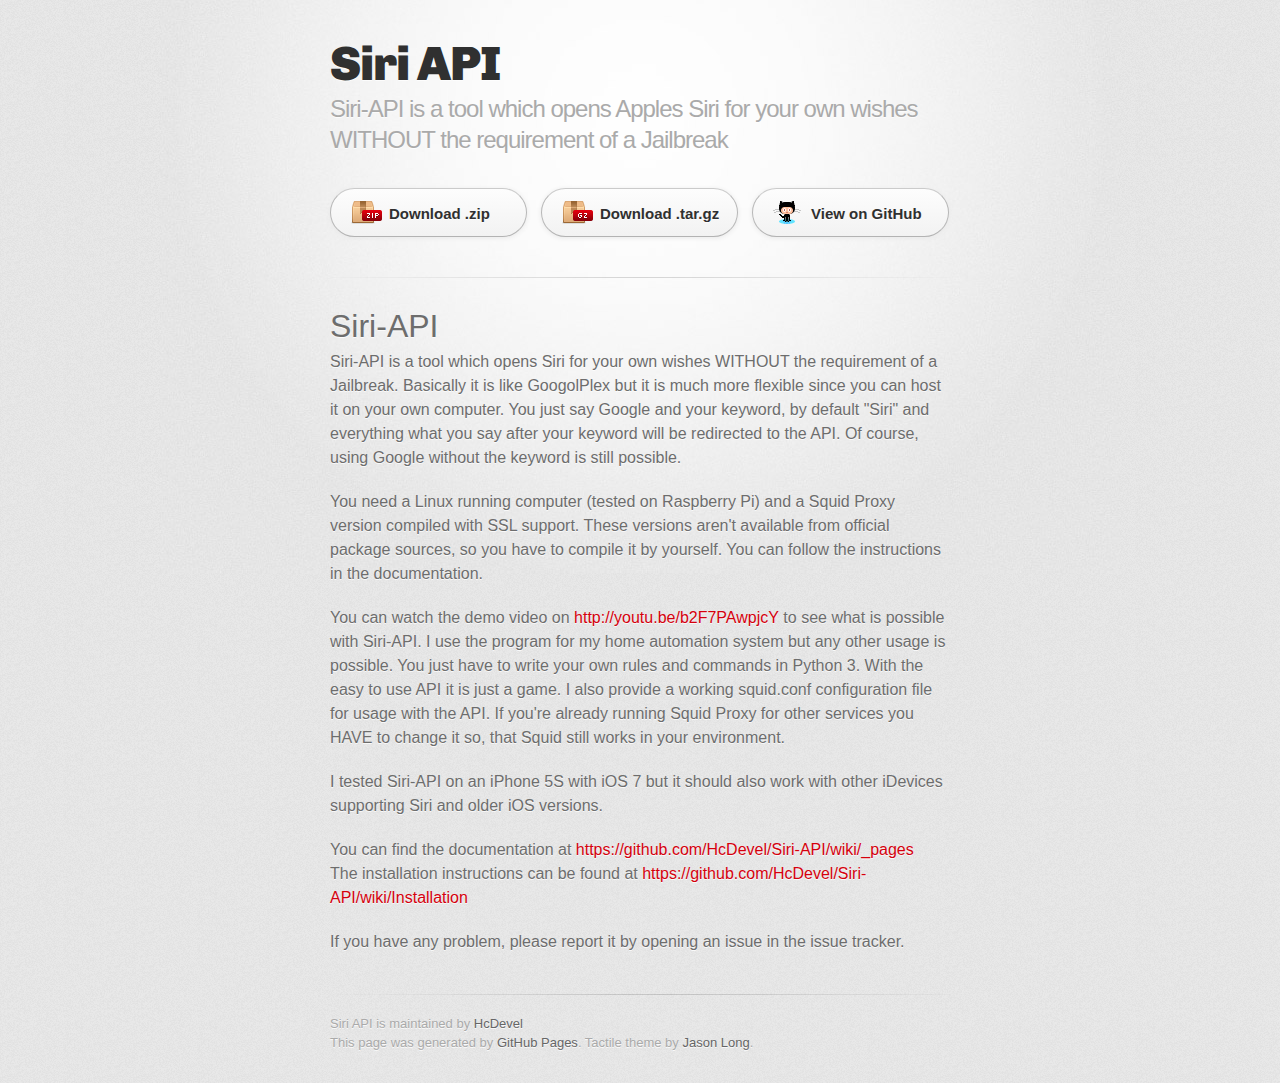
<file: index.html>
<!DOCTYPE html>
<html>
  <head>
    <meta charset='utf-8'>
    <meta http-equiv="X-UA-Compatible" content="chrome=1">
    <link href='https://fonts.googleapis.com/css?family=Chivo:900' rel='stylesheet' type='text/css'>
    <link rel="stylesheet" type="text/css" href="stylesheets/stylesheet.css" media="screen" />
    <link rel="stylesheet" type="text/css" href="stylesheets/pygment_trac.css" media="screen" />
    <link rel="stylesheet" type="text/css" href="stylesheets/print.css" media="print" />
    <!--[if lt IE 9]>
    <script src="//html5shiv.googlecode.com/svn/trunk/html5.js"></script>
    <![endif]-->
    <title>Siri API by HcDevel</title>
  </head>

  <body>
    <div id="container">
      <div class="inner">

        <header>
          <h1>Siri API</h1>
          <h2>Siri-API is a tool which opens Apples Siri for your own wishes WITHOUT the requirement of a Jailbreak</h2>
        </header>

        <section id="downloads" class="clearfix">
          <a href="https://github.com/HcDevel/Siri-API/zipball/master" id="download-zip" class="button"><span>Download .zip</span></a>
          <a href="https://github.com/HcDevel/Siri-API/tarball/master" id="download-tar-gz" class="button"><span>Download .tar.gz</span></a>
          <a href="https://github.com/HcDevel/Siri-API" id="view-on-github" class="button"><span>View on GitHub</span></a>
        </section>

        <hr>

        <section id="main_content">
          <h1>
<a name="siri-api" class="anchor" href="#siri-api"><span class="octicon octicon-link"></span></a>Siri-API</h1>

<p>Siri-API is a tool which opens Siri for your own wishes WITHOUT the requirement of a Jailbreak. Basically it is like GoogolPlex but it is much more flexible since you can host it on your own computer. You just say Google and your keyword, by default "Siri" and everything what you say after your keyword will be redirected to the API. Of course, using Google without the keyword is still possible.</p>

<p>You need a Linux running computer (tested on Raspberry Pi) and a Squid Proxy version compiled with SSL support. These versions aren't available from official package sources, so you have to compile it by yourself. You can follow the instructions in the documentation.</p>

<p>You can watch the demo video on <a href="http://youtu.be/b2F7PAwpjcY">http://youtu.be/b2F7PAwpjcY</a> to see what is possible with Siri-API. I use the program for my home automation system but any other usage is possible. You just have to write your own rules and commands in Python 3. With the easy to use API it is just a game. I also provide a working squid.conf configuration file for usage with the API. If you're already running Squid Proxy for other services you HAVE to change it so, that Squid still works in your environment.</p>

<p>I tested Siri-API on an iPhone 5S with iOS 7 but it should also work with other iDevices supporting Siri and older iOS versions.</p>

<p>You can find the documentation at <a href="https://github.com/HcDevel/Siri-API/wiki/_pages">https://github.com/HcDevel/Siri-API/wiki/_pages</a><br>
The installation instructions can be found at <a href="https://github.com/HcDevel/Siri-API/wiki/Installation">https://github.com/HcDevel/Siri-API/wiki/Installation</a></p>

<p>If you have any problem, please report it by opening an issue in the issue tracker.</p>
        </section>

        <footer>
          Siri API is maintained by <a href="https://github.com/HcDevel">HcDevel</a><br>
          This page was generated by <a href="http://pages.github.com">GitHub Pages</a>. Tactile theme by <a href="https://twitter.com/jasonlong">Jason Long</a>.
        </footer>

        
      </div>
    </div>
  </body>
</html>
</file>
<file: stylesheets/pygment_trac.css>
.highlight  { background: #ffffff; }
.highlight .c { color: #999988; font-style: italic } /* Comment */
.highlight .err { color: #a61717; background-color: #e3d2d2 } /* Error */
.highlight .k { font-weight: bold } /* Keyword */
.highlight .o { font-weight: bold } /* Operator */
.highlight .cm { color: #999988; font-style: italic } /* Comment.Multiline */
.highlight .cp { color: #999999; font-weight: bold } /* Comment.Preproc */
.highlight .c1 { color: #999988; font-style: italic } /* Comment.Single */
.highlight .cs { color: #999999; font-weight: bold; font-style: italic } /* Comment.Special */
.highlight .gd { color: #000000; background-color: #ffdddd } /* Generic.Deleted */
.highlight .gd .x { color: #000000; background-color: #ffaaaa } /* Generic.Deleted.Specific */
.highlight .ge { font-style: italic } /* Generic.Emph */
.highlight .gr { color: #aa0000 } /* Generic.Error */
.highlight .gh { color: #999999 } /* Generic.Heading */
.highlight .gi { color: #000000; background-color: #ddffdd } /* Generic.Inserted */
.highlight .gi .x { color: #000000; background-color: #aaffaa } /* Generic.Inserted.Specific */
.highlight .go { color: #888888 } /* Generic.Output */
.highlight .gp { color: #555555 } /* Generic.Prompt */
.highlight .gs { font-weight: bold } /* Generic.Strong */
.highlight .gu { color: #800080; font-weight: bold; } /* Generic.Subheading */
.highlight .gt { color: #aa0000 } /* Generic.Traceback */
.highlight .kc { font-weight: bold } /* Keyword.Constant */
.highlight .kd { font-weight: bold } /* Keyword.Declaration */
.highlight .kn { font-weight: bold } /* Keyword.Namespace */
.highlight .kp { font-weight: bold } /* Keyword.Pseudo */
.highlight .kr { font-weight: bold } /* Keyword.Reserved */
.highlight .kt { color: #445588; font-weight: bold } /* Keyword.Type */
.highlight .m { color: #009999 } /* Literal.Number */
.highlight .s { color: #d14 } /* Literal.String */
.highlight .na { color: #008080 } /* Name.Attribute */
.highlight .nb { color: #0086B3 } /* Name.Builtin */
.highlight .nc { color: #445588; font-weight: bold } /* Name.Class */
.highlight .no { color: #008080 } /* Name.Constant */
.highlight .ni { color: #800080 } /* Name.Entity */
.highlight .ne { color: #990000; font-weight: bold } /* Name.Exception */
.highlight .nf { color: #990000; font-weight: bold } /* Name.Function */
.highlight .nn { color: #555555 } /* Name.Namespace */
.highlight .nt { color: #000080 } /* Name.Tag */
.highlight .nv { color: #008080 } /* Name.Variable */
.highlight .ow { font-weight: bold } /* Operator.Word */
.highlight .w { color: #bbbbbb } /* Text.Whitespace */
.highlight .mf { color: #009999 } /* Literal.Number.Float */
.highlight .mh { color: #009999 } /* Literal.Number.Hex */
.highlight .mi { color: #009999 } /* Literal.Number.Integer */
.highlight .mo { color: #009999 } /* Literal.Number.Oct */
.highlight .sb { color: #d14 } /* Literal.String.Backtick */
.highlight .sc { color: #d14 } /* Literal.String.Char */
.highlight .sd { color: #d14 } /* Literal.String.Doc */
.highlight .s2 { color: #d14 } /* Literal.String.Double */
.highlight .se { color: #d14 } /* Literal.String.Escape */
.highlight .sh { color: #d14 } /* Literal.String.Heredoc */
.highlight .si { color: #d14 } /* Literal.String.Interpol */
.highlight .sx { color: #d14 } /* Literal.String.Other */
.highlight .sr { color: #009926 } /* Literal.String.Regex */
.highlight .s1 { color: #d14 } /* Literal.String.Single */
.highlight .ss { color: #990073 } /* Literal.String.Symbol */
.highlight .bp { color: #999999 } /* Name.Builtin.Pseudo */
.highlight .vc { color: #008080 } /* Name.Variable.Class */
.highlight .vg { color: #008080 } /* Name.Variable.Global */
.highlight .vi { color: #008080 } /* Name.Variable.Instance */
.highlight .il { color: #009999 } /* Literal.Number.Integer.Long */

.type-csharp .highlight .k { color: #0000FF }
.type-csharp .highlight .kt { color: #0000FF }
.type-csharp .highlight .nf { color: #000000; font-weight: normal }
.type-csharp .highlight .nc { color: #2B91AF }
.type-csharp .highlight .nn { color: #000000 }
.type-csharp .highlight .s { color: #A31515 }
.type-csharp .highlight .sc { color: #A31515 }
</file>
<file: stylesheets/print.css>
html, body, div, span, applet, object, iframe,
h1, h2, h3, h4, h5, h6, p, blockquote, pre,
a, abbr, acronym, address, big, cite, code,
del, dfn, em, img, ins, kbd, q, s, samp,
small, strike, strong, sub, sup, tt, var,
b, u, i, center,
dl, dt, dd, ol, ul, li,
fieldset, form, label, legend,
table, caption, tbody, tfoot, thead, tr, th, td,
article, aside, canvas, details, embed, 
figure, figcaption, footer, header, hgroup, 
menu, nav, output, ruby, section, summary,
time, mark, audio, video {
  margin: 0;
  padding: 0;
  border: 0;
  font-size: 100%;
  font: inherit;
  vertical-align: baseline;
}
/* HTML5 display-role reset for older browsers */
article, aside, details, figcaption, figure, 
footer, header, hgroup, menu, nav, section {
  display: block;
}
body {
  line-height: 1;
}
ol, ul {
  list-style: none;
}
blockquote, q {
  quotes: none;
}
blockquote:before, blockquote:after,
q:before, q:after {
  content: '';
  content: none;
}
table {
  border-collapse: collapse;
  border-spacing: 0;
}
body {
  font-size: 13px;
  line-height: 1.5; 
  font-family: 'Helvetica Neue', Helvetica, Arial, serif;
  color: #000;
}

a {
  color: #d5000d;
  font-weight: bold;
}

header {
  padding-top: 35px;
  padding-bottom: 10px;
}

header h1 {
  font-weight: bold;
  letter-spacing: -1px;
  font-size: 48px;
  color: #303030;
  line-height: 1.2;
}

header h2 {
  letter-spacing: -1px;
  font-size: 24px;
  color: #aaa;
  font-weight: normal;
  line-height: 1.3;
}
#downloads {
  display: none;
}
#main_content {
  padding-top: 20px;
}

code, pre {
  font-family: Monaco, "Bitstream Vera Sans Mono", "Lucida Console", Terminal;
  color: #222;
  margin-bottom: 30px;
  font-size: 12px;
}

code {
  padding: 0 3px;
}

pre {
  border: solid 1px #ddd;
  padding: 20px;
  overflow: auto;
}
pre code {
  padding: 0;
}

ul, ol, dl {
  margin-bottom: 20px;
}


/* COMMON STYLES */

table {
  width: 100%;
  border: 1px solid #ebebeb;
}

th {
  font-weight: 500;
}

td {
  border: 1px solid #ebebeb;
  text-align: center; 
  font-weight: 300;
}

form {
  background: #f2f2f2;
  padding: 20px;
  
}


/* GENERAL ELEMENT TYPE STYLES */

h1 {
  font-size: 2.8em;
} 

h2 {
  font-size: 22px;
  font-weight: bold;
  color: #303030;
  margin-bottom: 8px;
} 

h3 {
  color: #d5000d;
  font-size: 18px;
  font-weight: bold;
  margin-bottom: 8px;
} 
 
h4 {
  font-size: 16px;
  color: #303030;
  font-weight: bold;
} 

h5 {
  font-size: 1em;
  color: #303030;
} 

h6 {
  font-size: .8em;
  color: #303030;
} 

p {
  font-weight: 300;
  margin-bottom: 20px;
}
 
a {
  text-decoration: none;
}

p a {
  font-weight: 400;
}

blockquote {
  font-size: 1.6em;
  border-left: 10px solid #e9e9e9;
  margin-bottom: 20px;
  padding: 0 0 0 30px;
}

ul li {
  list-style: disc inside;
  padding-left: 20px;
}

ol li {
  list-style: decimal inside;
  padding-left: 3px;
}

dl dd {
  font-style: italic;
  font-weight: 100;
}

footer {
  margin-top: 40px;
  padding-top: 20px;
  padding-bottom: 30px;
  font-size: 13px;
  color: #aaa;
}

footer a {
  color: #666;
}

/* MISC */
.clearfix:after {
  clear: both;
  content: '.';
  display: block;
  visibility: hidden;
  height: 0;
}

.clearfix {display: inline-block;}
* html .clearfix {height: 1%;}
.clearfix {display: block;}
</file>
<file: stylesheets/stylesheet.css>
/* http://meyerweb.com/eric/tools/css/reset/ 
   v2.0 | 20110126
   License: none (public domain)
*/
html, body, div, span, applet, object, iframe,
h1, h2, h3, h4, h5, h6, p, blockquote, pre,
a, abbr, acronym, address, big, cite, code,
del, dfn, em, img, ins, kbd, q, s, samp,
small, strike, strong, sub, sup, tt, var,
b, u, i, center,
dl, dt, dd, ol, ul, li,
fieldset, form, label, legend,
table, caption, tbody, tfoot, thead, tr, th, td,
article, aside, canvas, details, embed, 
figure, figcaption, footer, header, hgroup, 
menu, nav, output, ruby, section, summary,
time, mark, audio, video {
	margin: 0;
	padding: 0;
	border: 0;
	font-size: 100%;
	font: inherit;
	vertical-align: baseline;
}
/* HTML5 display-role reset for older browsers */
article, aside, details, figcaption, figure, 
footer, header, hgroup, menu, nav, section {
	display: block;
}
body {
	line-height: 1;
}
ol, ul {
	list-style: none;
}
blockquote, q {
	quotes: none;
}
blockquote:before, blockquote:after,
q:before, q:after {
	content: '';
	content: none;
}
table {
	border-collapse: collapse;
	border-spacing: 0;
}

/* LAYOUT STYLES */
body {
  font-size: 1em;
  line-height: 1.5; 
  background: #e7e7e7 url(../images/body-bg.png) 0 0 repeat;
  font-family: 'Helvetica Neue', Helvetica, Arial, serif;
  text-shadow: 0 1px 0 rgba(255, 255, 255, 0.8);
  color: #6d6d6d;
}

a {
  color: #d5000d;
}
a:hover {
  color: #c5000c;
}

header {
  padding-top: 35px;
  padding-bottom: 25px;
}

header h1 {
  font-family: 'Chivo', 'Helvetica Neue', Helvetica, Arial, serif; font-weight: 900;
  letter-spacing: -1px;
  font-size: 48px;
  color: #303030;
  line-height: 1.2;
}

header h2 {
  letter-spacing: -1px;
  font-size: 24px;
  color: #aaa;
  font-weight: normal;
  line-height: 1.3;
}

#container {
  background: transparent url(../images/highlight-bg.jpg) 50% 0 no-repeat;
  min-height: 595px;
}

.inner {
  width: 620px;
  margin: 0 auto;
}

#container .inner img {
  max-width: 100%;
}

#downloads {
  margin-bottom: 40px;
}

a.button {
  -moz-border-radius: 30px;
  -webkit-border-radius: 30px;                     
  border-radius: 30px;
  border-top: solid 1px #cbcbcb;
  border-left: solid 1px #b7b7b7;
  border-right: solid 1px #b7b7b7;
  border-bottom: solid 1px #b3b3b3;
  color: #303030;
  line-height: 25px;
  font-weight: bold;
  font-size: 15px;
  padding: 12px 8px 12px 8px;
  display: block;
  float: left;
  width: 179px;
  margin-right: 14px;  
  background: #fdfdfd; /* Old browsers */
  background: -moz-linear-gradient(top,  #fdfdfd 0%, #f2f2f2 100%); /* FF3.6+ */
  background: -webkit-gradient(linear, left top, left bottom, color-stop(0%,#fdfdfd), color-stop(100%,#f2f2f2)); /* Chrome,Safari4+ */
  background: -webkit-linear-gradient(top,  #fdfdfd 0%,#f2f2f2 100%); /* Chrome10+,Safari5.1+ */
  background: -o-linear-gradient(top,  #fdfdfd 0%,#f2f2f2 100%); /* Opera 11.10+ */
  background: -ms-linear-gradient(top,  #fdfdfd 0%,#f2f2f2 100%); /* IE10+ */
  background: linear-gradient(top,  #fdfdfd 0%,#f2f2f2 100%); /* W3C */
  filter: progid:DXImageTransform.Microsoft.gradient( startColorstr='#fdfdfd', endColorstr='#f2f2f2',GradientType=0 ); /* IE6-9 */
  -webkit-box-shadow: 10px 10px 5px #888;
  -moz-box-shadow: 10px 10px 5px #888;
  box-shadow: 0px 1px 5px #e8e8e8;
}
a.button:hover {
  border-top: solid 1px #b7b7b7;
  border-left: solid 1px #b3b3b3;
  border-right: solid 1px #b3b3b3;
  border-bottom: solid 1px #b3b3b3;
  background: #fafafa; /* Old browsers */
  background: -moz-linear-gradient(top,  #fdfdfd 0%, #f6f6f6 100%); /* FF3.6+ */
  background: -webkit-gradient(linear, left top, left bottom, color-stop(0%,#fdfdfd), color-stop(100%,#f6f6f6)); /* Chrome,Safari4+ */
  background: -webkit-linear-gradient(top,  #fdfdfd 0%,#f6f6f6 100%); /* Chrome10+,Safari5.1+ */
  background: -o-linear-gradient(top,  #fdfdfd 0%,#f6f6f6 100%); /* Opera 11.10+ */
  background: -ms-linear-gradient(top,  #fdfdfd 0%,#f6f6f6 100%); /* IE10+ */
  background: linear-gradient(top,  #fdfdfd 0%,#f6f6f6, 100%); /* W3C */
  filter: progid:DXImageTransform.Microsoft.gradient( startColorstr='#fdfdfd', endColorstr='#f6f6f6',GradientType=0 ); /* IE6-9 */
}

a.button span {
  padding-left: 50px;
  display: block;
  height: 23px;
}

#download-zip span {
  background: transparent url(../images/zip-icon.png) 12px 50% no-repeat;
}
#download-tar-gz span {
  background: transparent url(../images/tar-gz-icon.png) 12px 50% no-repeat;
}
#view-on-github span {
  background: transparent url(../images/octocat-icon.png) 12px 50% no-repeat;
}
#view-on-github {
  margin-right: 0;
}

code, pre {
  font-family: Monaco, "Bitstream Vera Sans Mono", "Lucida Console", Terminal;
  color: #222;
  margin-bottom: 30px;
  font-size: 14px;
}

code {
  background-color: #f2f2f2;
  border: solid 1px #ddd;
  padding: 0 3px;
}

pre {
  padding: 20px;
  background: #303030;
  color: #f2f2f2;
  text-shadow: none;
  overflow: auto;
}
pre code {
  color: #f2f2f2;
  background-color: #303030;
  border: none;
  padding: 0;
}

ul, ol, dl {
  margin-bottom: 20px;
}


/* COMMON STYLES */

hr {
  height: 1px;
  line-height: 1px;
  margin-top: 1em;
  padding-bottom: 1em;
  border: none;
  background: transparent url('../images/hr.png') 50% 0 no-repeat;
}

strong {
  font-weight: bold;
}

em {
  font-style: italic;
}

table {
  width: 100%;
  border: 1px solid #ebebeb;
}

th {
  font-weight: 500;
}

td {
  border: 1px solid #ebebeb;
  text-align: center; 
  font-weight: 300;
}

form {
  background: #f2f2f2;
  padding: 20px;
  
}


/* GENERAL ELEMENT TYPE STYLES */

h1 {
  font-size: 32px;
} 

h2 {
  font-size: 22px;
  font-weight: bold;
  color: #303030;
  margin-bottom: 8px;
} 

h3 {
  color: #d5000d;
  font-size: 18px;
  font-weight: bold;
  margin-bottom: 8px;
} 
 
h4 {
  font-size: 16px;
  color: #303030;
  font-weight: bold;
} 

h5 {
  font-size: 1em;
  color: #303030;
} 

h6 {
  font-size: .8em;
  color: #303030;
} 

p {
  font-weight: 300;
  margin-bottom: 20px;
}
 
a {
  text-decoration: none;
}

p a {
  font-weight: 400;
}

blockquote {
  font-size: 1.6em;
  border-left: 10px solid #e9e9e9;
  margin-bottom: 20px;
  padding: 0 0 0 30px;
}

ul li {
  list-style: disc inside;
  padding-left: 20px;
}

ol li {
  list-style: decimal inside;
  padding-left: 3px;
}

dl dt {
  color: #303030;
}

footer {
  background: transparent url('../images/hr.png') 0 0 no-repeat;
  margin-top: 40px;
  padding-top: 20px;
  padding-bottom: 30px;
  font-size: 13px;
  color: #aaa;
}

footer a {
  color: #666;
}
footer a:hover {
  color: #444;
}

/* MISC */
.clearfix:after {
  clear: both;
  content: '.';
  display: block;
  visibility: hidden;
  height: 0;
}

.clearfix {display: inline-block;}
* html .clearfix {height: 1%;}
.clearfix {display: block;}

/* #Media Queries
================================================== */

/* Smaller than standard 960 (devices and browsers) */
@media only screen and (max-width: 959px) {}

/* Tablet Portrait size to standard 960 (devices and browsers) */
@media only screen and (min-width: 768px) and (max-width: 959px) {}

/* All Mobile Sizes (devices and browser) */
@media only screen and (max-width: 767px) {
  header {
    padding-top: 10px;
    padding-bottom: 10px;
  }
  #downloads {
    margin-bottom: 25px;
  }
  #download-zip, #download-tar-gz {
    display: none;
  }
  .inner {
    width: 94%;
    margin: 0 auto;
  }
}

/* Mobile Landscape Size to Tablet Portrait (devices and browsers) */
@media only screen and (min-width: 480px) and (max-width: 767px) {}

/* Mobile Portrait Size to Mobile Landscape Size (devices and browsers) */
@media only screen and (max-width: 479px) {}
</file>
